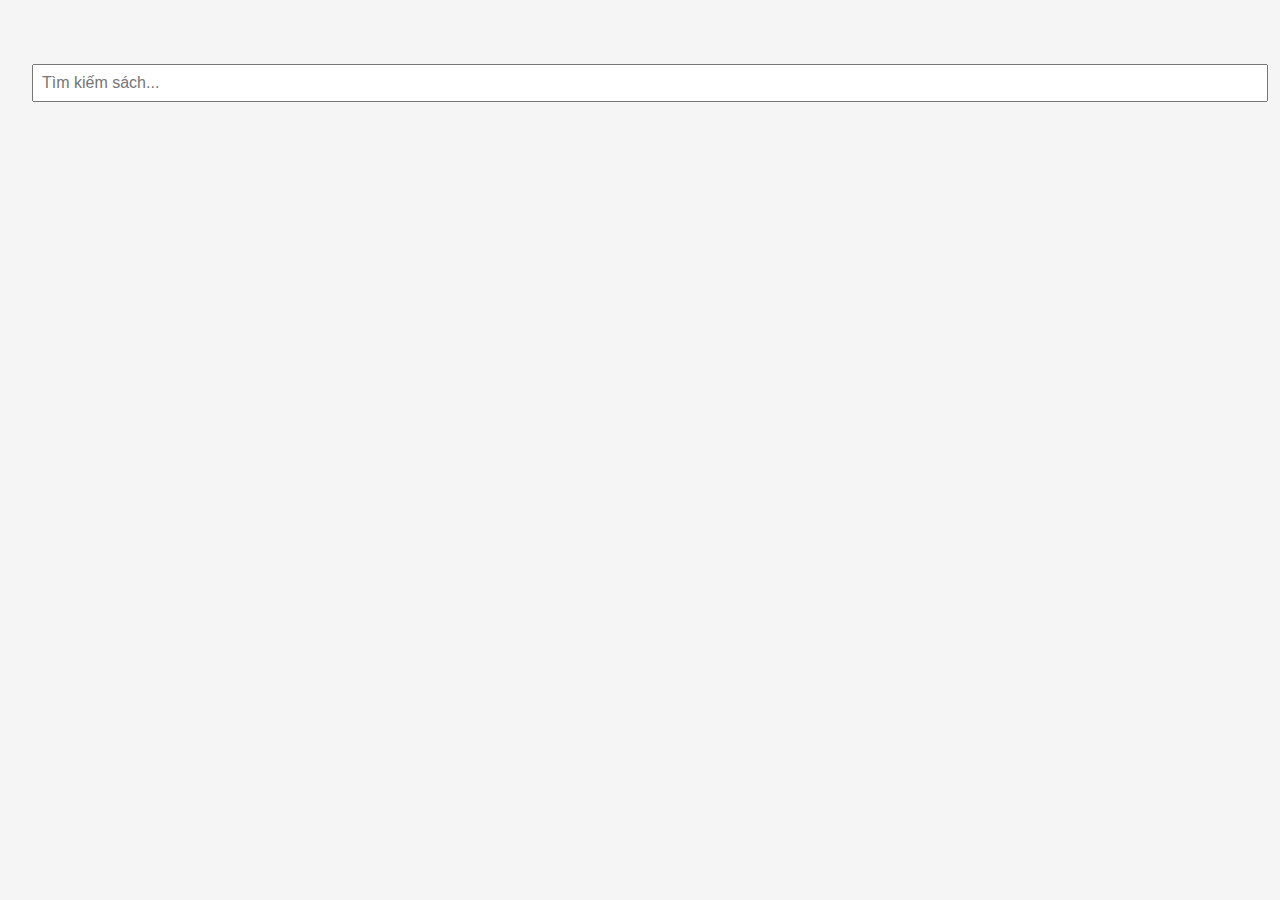
<file: index.html>
<!DOCTYPE html>
<html lang="vi">
<head>
    <meta charset="UTF-8">
    <meta name="viewport" content="width=device-width, initial-scale=1.0">
    <title>Thư Viện</title>
    <link rel="stylesheet" href="styles.css">
</head>
<body>
    <header>

    </header>
    <div class="container">
        <div class="search-box">
            <input type="text" id="search" placeholder="Tìm kiếm sách...">
        </div>
        <div class="book-list">

    <script src="index.js"></script>
</body>
</html>
</file>
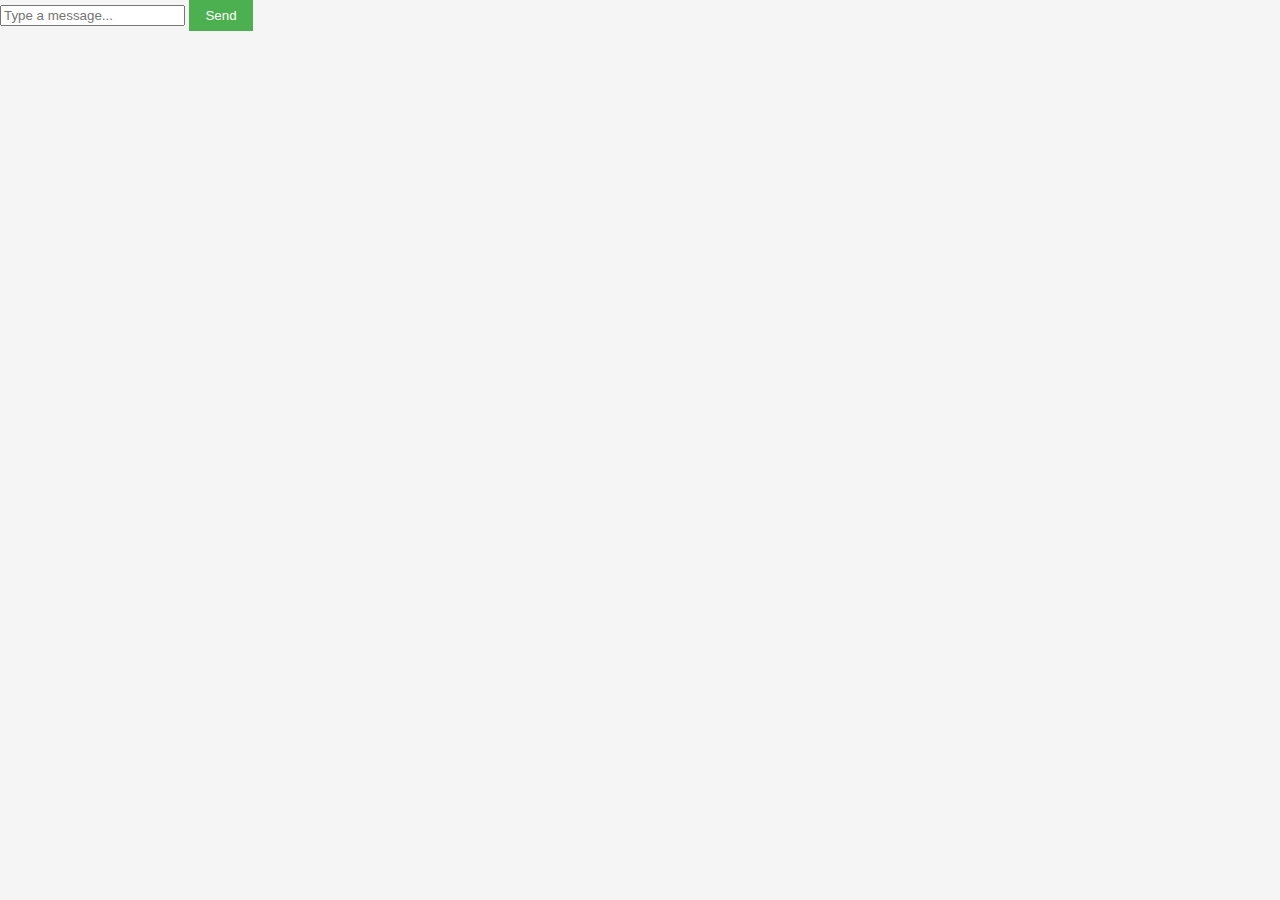
<file: AI/aindex.html>
<!DOCTYPE html>
<html lang="en">
<head>
    <meta charset="UTF-8">
    <meta name="viewport" content="width=device-width, initial-scale=1.0">
    <title>AI Chatbot with Gemini API</title>
    <link rel="stylesheet" href="aistyles.css">
</head>
<body>
    <div id="chatbox">
        <div id="messages"></div>
        <input type="text" id="userInput" placeholder="Type a message..." />
        <button onclick="sendMessage()">Send</button>
    </div>

    <script src="aindex.js"></script>
</body>
</html>
</file>
<file: styles.css>
body {
    font-family: Arial, sans-serif;
    margin: 0;
    padding: 0;
    background-color: #f5f5f5;
}
header {

    color: white;
    padding: 1rem;
    text-align: center;
}
.container {
    padding: 2rem;
}
.search-box {
    margin-bottom: 1rem;
}
.search-box input {
    width: 100%;
    padding: 0.5rem;
    font-size: 1rem;
    margin-bottom: 1rem;
}
.book {
    border: 1px solid #ddd;
    border-radius: 5px;
    padding: 1rem;
    margin-bottom: 1rem;
    background-color: white;
    cursor: pointer;

}
</file>
<file: AI/aistyles.css>
body {
    font-family: Arial, sans-serif;
    margin: 0;
    padding: 0;
    background-color: #f5f5f5;
}
header {
    background-color: #4CAF50;
    color: white;
    padding: 1rem;
    text-align: center;
}
.container {
    padding: 2rem;
}
.search-box {
    margin-bottom: 1rem;
}
.search-box input {
    width: 100%;
    padding: 0.5rem;
    font-size: 1rem;
    margin-bottom: 1rem;
}
button {
    padding: 0.5rem 1rem;
    background-color: #4CAF50;
    color: white;
    border: none;
    cursor: pointer;
}
button:hover {
    background-color: #45a049;
}
#output {
    margin-top: 1rem;
    padding: 1rem;
    background-color: white;
    border-radius: 5px;
    border: 1px solid #ddd;
}
</file>
